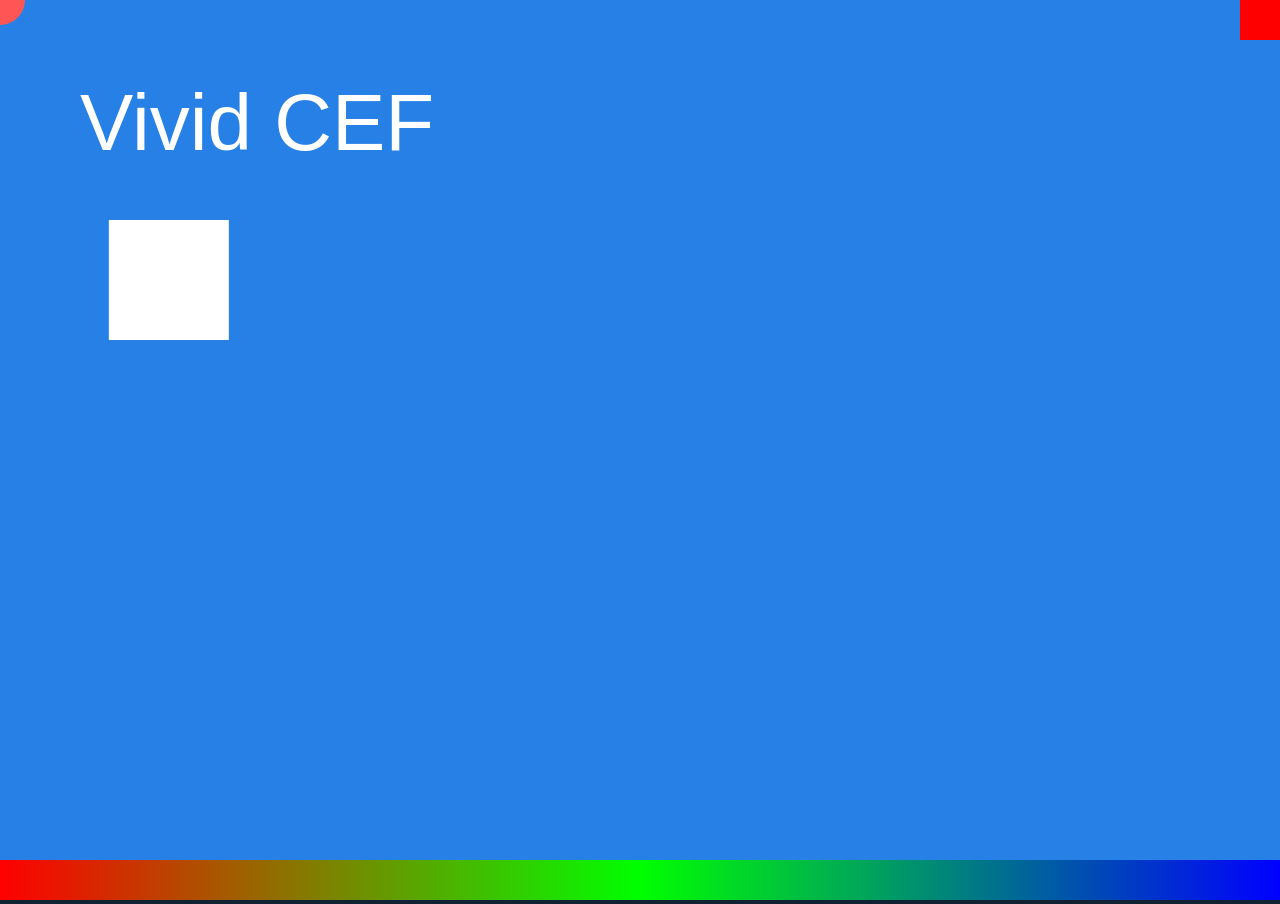
<file: macos/Tests/Fixtures/web/index.html>
<!doctype html>
<meta charset="utf-8">
<title>Vivid CEF contract fixture</title>
<style>
  html,body { margin:0; width:100%; height:100%; overflow:hidden; background:#123; }
  canvas { width:100%; height:100%; }
</style>
<canvas></canvas>
<script>
// A generated fixture, not a claim of Workshop web-wallpaper compatibility.
var canvas = document.querySelector('canvas');
var ctx = canvas.getContext('2d');
var tint = 'rgb(38,128,230)', label = 'Vivid CEF', paused = false, phase = 0;
var mouse = {x:0, y:0}, clicked = false;
window.wallpaperPropertyListener = {
  applyUserProperties: function(properties) {
    if (properties.tint) {
      var rgb = properties.tint.value.split(' ').map(function(n) { return Math.round(Number(n) * 255); });
      tint = 'rgb(' + rgb.join(',') + ')';
    }
    if (properties.label) label = properties.label.value;
  },
  setPaused: function(value) { paused = value; }
};
window.addEventListener('mousemove', function(event) { mouse = {x:event.clientX, y:event.clientY}; });
window.addEventListener('mousedown', function() { clicked = true; });
function draw() {
  canvas.width = innerWidth; canvas.height = innerHeight;
  ctx.fillStyle = tint; ctx.fillRect(0, 0, innerWidth, innerHeight);
  ctx.fillStyle = '#fff'; ctx.font = '80px sans-serif'; ctx.fillText(label, 80, 150);
  ctx.fillRect(80 + Math.sin(phase) * 60, 220, 120, 120);
  ctx.fillStyle = '#f55'; ctx.beginPath(); ctx.arc(mouse.x, mouse.y, 25, 0, Math.PI * 2); ctx.fill();
  // A color ramp makes channel order/coverage visible in exported reference frames.
  var gradient = ctx.createLinearGradient(0, 0, innerWidth, 0);
  gradient.addColorStop(0, '#f00'); gradient.addColorStop(0.5, '#0f0'); gradient.addColorStop(1, '#00f');
  ctx.fillStyle = gradient; ctx.fillRect(0, innerHeight - 40, innerWidth, 40);
  ctx.fillStyle = clicked ? '#0f0' : '#f00'; ctx.fillRect(innerWidth - 40, 0, 40, 40);
  if (!paused) phase += 0.04;
  requestAnimationFrame(draw);
}
draw();
</script>
</file>
